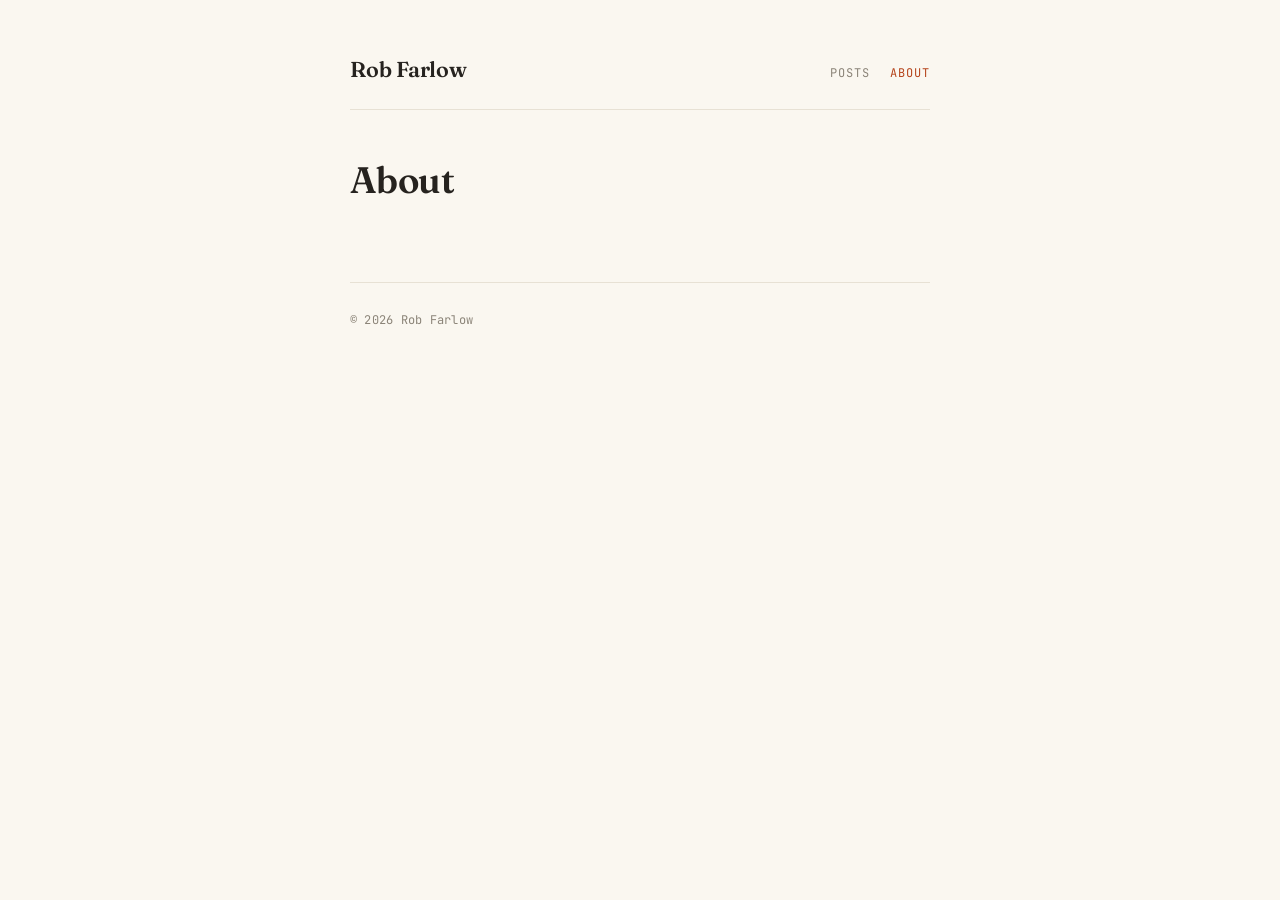
<file: about.html>
<!DOCTYPE html>
<html lang="en">
<head>
<meta charset="utf-8">
<title>about</title>
<meta name="viewport" content="width=device-width, initial-scale=1">
<link rel="stylesheet" href="style.css">
</head>
<body>
<header class="site-header">
<a class="site-name" href="index.html">Rob Farlow</a>
<nav><a href="index.html">Posts</a><a href="about.html" aria-current="page">About</a></nav>
</header>

<h1>About</h1>

<footer class="site-footer"><span class="muted">© 2026 Rob Farlow</span></footer>
</body>
</html>
</file>
<file: style.css>
@import url("https://fonts.googleapis.com/css2?family=Fraunces:opsz,wght@9..144,400;9..144,600&family=Newsreader:ital,opsz,wght@0,6..72,400;1,6..72,400&family=JetBrains+Mono:wght@400&display=swap");

:root {
  --paper: #faf7f0;
  --ink: #26231f;
  --muted: #8b8478;
  --accent: #b5441b;
  --rule: #e7e1d4;
  --code-bg: #f2ede2;

  --serif: "Newsreader", Georgia, serif;
  --display: "Fraunces", Georgia, serif;
  --mono: "JetBrains Mono", ui-monospace, Menlo, monospace;
}

* { box-sizing: border-box; }

html { background: var(--paper); }

body {
  max-width: 620px;
  margin: 0 auto;
  padding: 3.5rem 1.25rem 5rem;
  font: 20px/1.65 var(--serif);
  color: var(--ink);
  background: var(--paper);
  -webkit-font-smoothing: antialiased;
}

::selection { background: #f3d9c9; }

/* header */

.site-header {
  display: flex;
  justify-content: space-between;
  align-items: baseline;
  flex-wrap: wrap;
  gap: 0.5rem 1.5rem;
  padding-bottom: 1.25rem;
  margin-bottom: 3rem;
  border-bottom: 1px solid var(--rule);
}

.site-name {
  font: 600 1.35rem/1 var(--display);
  color: var(--ink);
  text-decoration: none;
  letter-spacing: -0.01em;
}

.site-header nav a {
  margin-left: 1.25rem;
  font: 0.75rem var(--mono);
  text-transform: uppercase;
  letter-spacing: 0.08em;
  color: var(--muted);
  text-decoration: none;
}

.site-header nav a:first-child { margin-left: 0; }
.site-header nav a:hover,
.site-header nav a[aria-current] { color: var(--accent); }

/* type */

h1, h2, h3 {
  font-family: var(--display);
  font-weight: 600;
  line-height: 1.2;
  letter-spacing: -0.015em;
  margin: 2.5rem 0 1rem;
}

h1 { font-size: 2.3rem; margin-top: 0; }
h2 { font-size: 1.5rem; }
h3 { font-size: 1.2rem; }

p { margin: 0 0 1.25rem; }

a {
  color: inherit;
  text-decoration: underline;
  text-decoration-color: var(--accent);
  text-decoration-thickness: 1px;
  text-underline-offset: 0.18em;
  transition: color 0.15s;
}

a:hover { color: var(--accent); }

.lede {
  font-size: 1.15em;
  font-style: italic;
  color: var(--muted);
}

blockquote {
  margin: 2rem 0;
  padding-left: 1.25rem;
  border-left: 2px solid var(--accent);
  font-style: italic;
}

hr {
  border: 0;
  margin: 3rem 0;
  text-align: center;
}

hr::after {
  content: "* * *";
  color: var(--muted);
  letter-spacing: 0.5em;
}

img { max-width: 100%; height: auto; border-radius: 3px; }

code, pre { font-family: var(--mono); font-size: 0.78em; }
code { background: var(--code-bg); padding: 0.1em 0.35em; border-radius: 3px; }
pre {
  background: var(--code-bg);
  padding: 1rem 1.25rem;
  border-radius: 4px;
  overflow-x: auto;
  line-height: 1.5;
}
pre code { background: none; padding: 0; font-size: 1em; }

ul, ol { padding-left: 1.25rem; }

time, .muted {
  font: 0.75rem var(--mono);
  color: var(--muted);
  letter-spacing: 0.02em;
}

/* post list */

.posts { list-style: none; padding: 0; margin: 0; }

.posts li {
  display: flex;
  align-items: baseline;
  gap: 1.5rem;
  padding: 0.6rem 0;
  border-bottom: 1px dashed var(--rule);
}

.posts time { flex: 0 0 6.5rem; }
.posts a { text-decoration: none; }

@media (max-width: 480px) {
  body { font-size: 18px; padding-top: 2rem; }
  h1 { font-size: 1.9rem; }
  .posts li { flex-direction: column; gap: 0; }
  .posts time { flex: none; }
}

/* footer */

.site-footer {
  margin-top: 5rem;
  padding-top: 1.25rem;
  border-top: 1px solid var(--rule);
}
</file>
